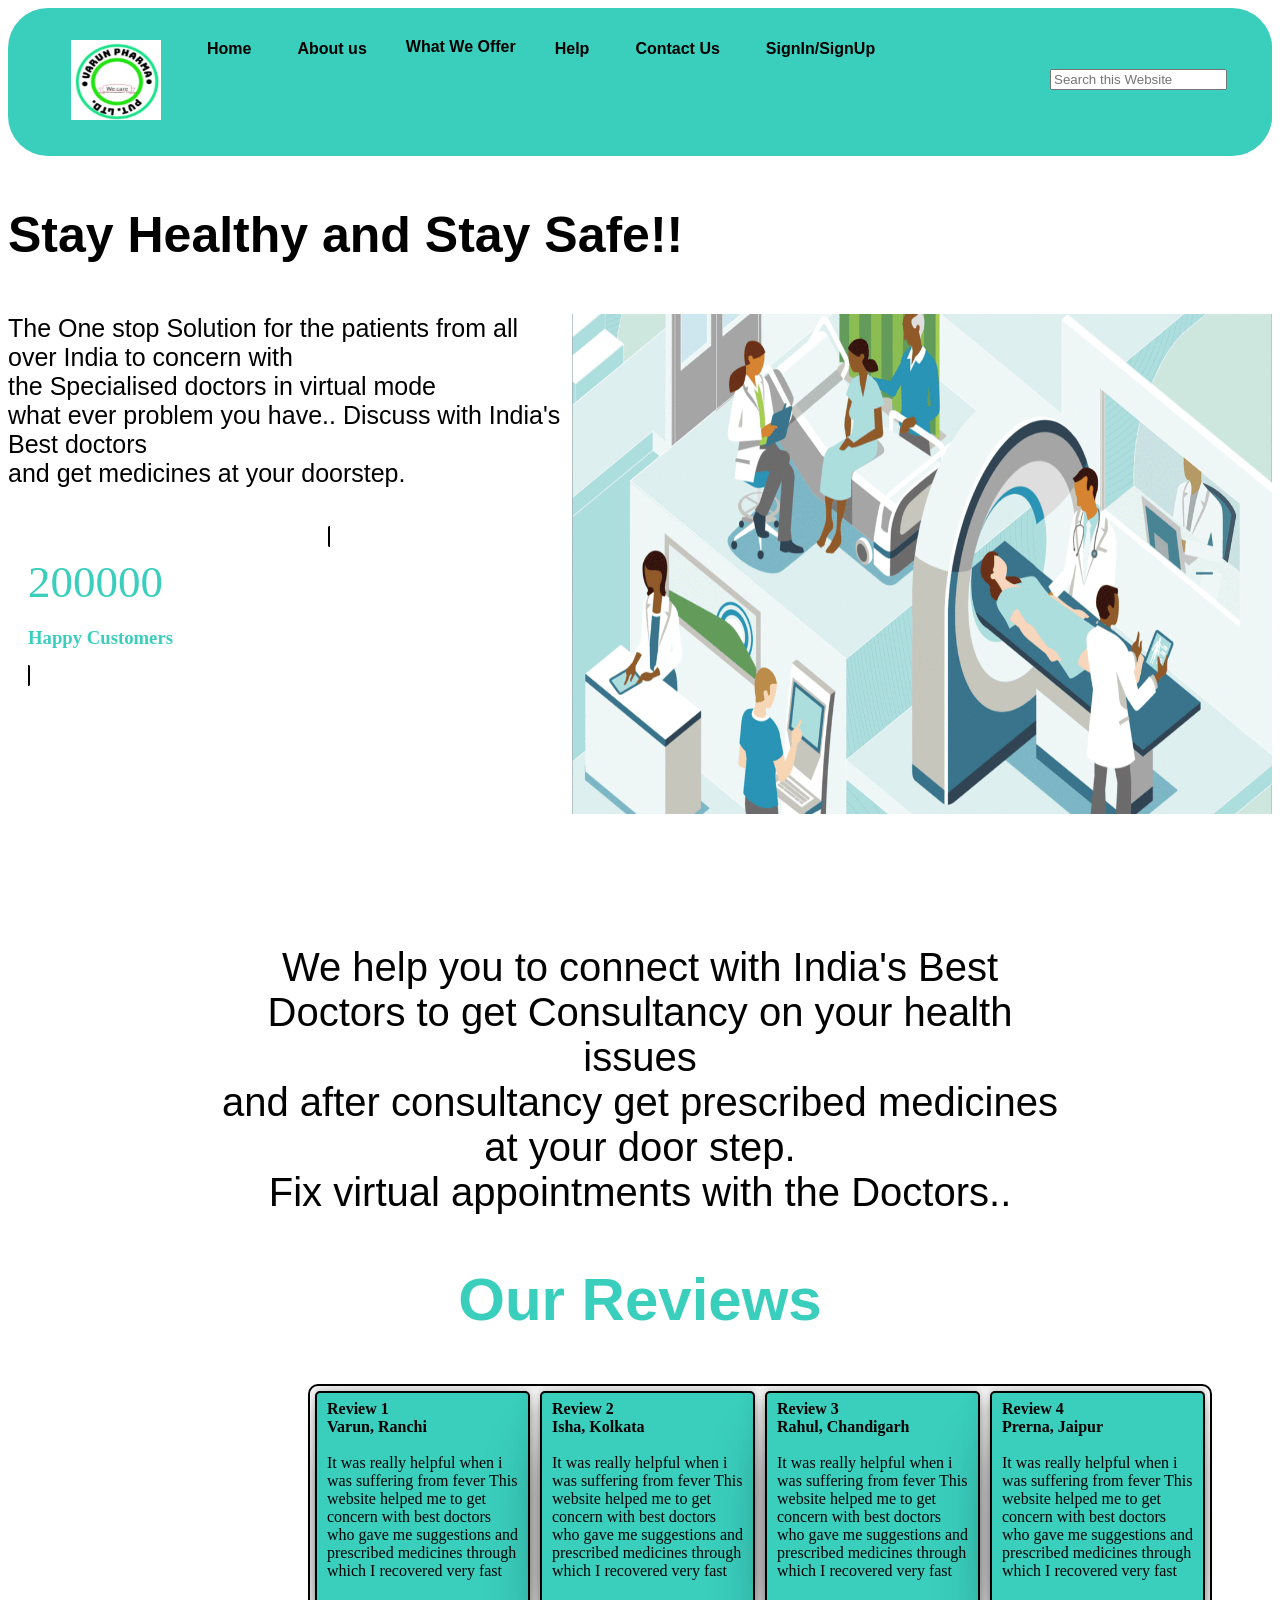
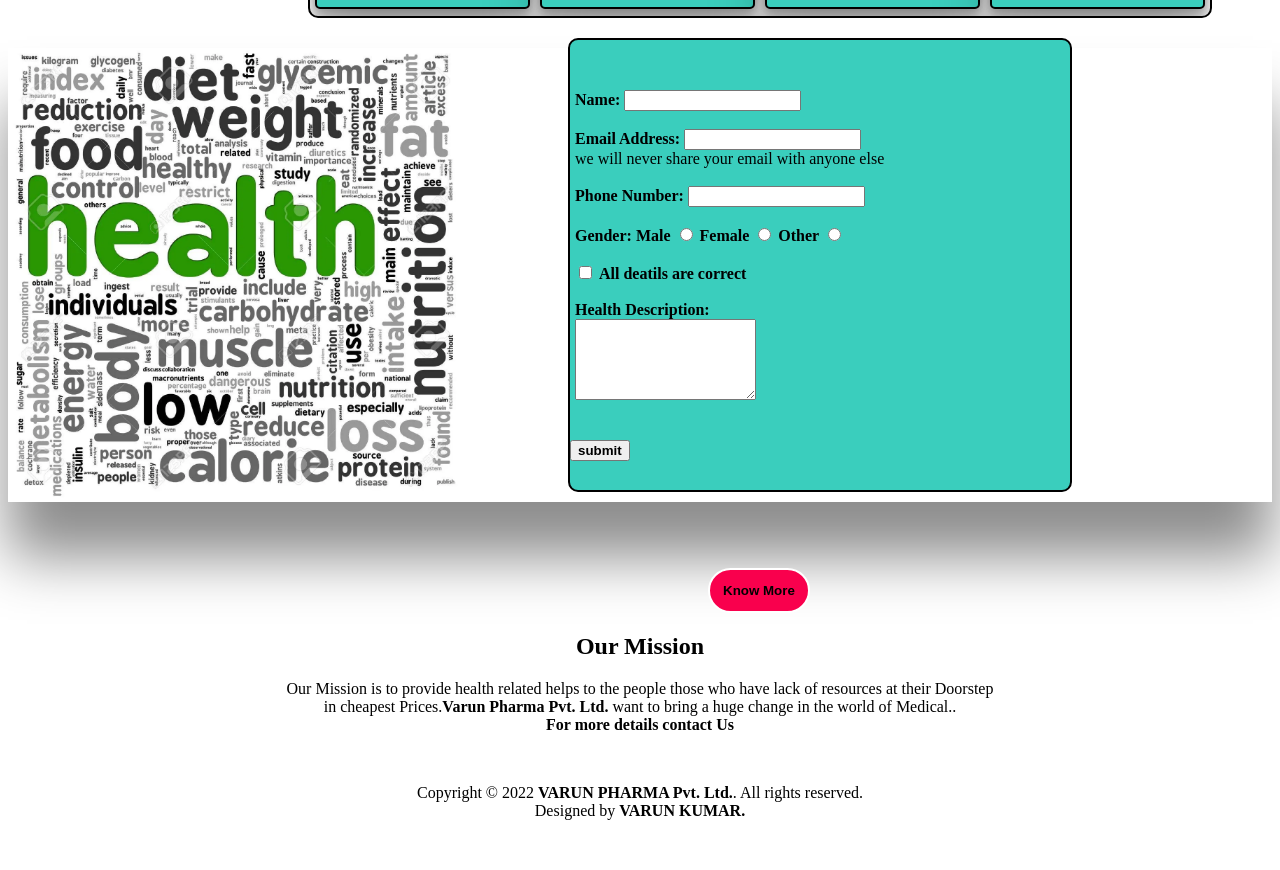
<file: index.html>
<!DOCTYPE html>
<html lang="en">
<head>
<meta charset="utf-8">
<meta name="viewport" content="width=device-width initial-scale=1.0">
<link rel="stylesheet" href="verzeo.css">
<title> VARUN PHARMA</title>
</head>
<body>
<div class="navbar" id="navbar">
<nav>
  <ul>
    <div class="image" id="image1">
    <li><a><img src="Company logo 1.jpg" alt="company logo" height="80px" width="90px"></a></li>
    </div>
    <li><a href="#"><b>Home</b></a></li>
    <li><a href="#"><b>About us</b></a></li>
    <div class="dropdown">
     <button class="dropbtn"><b>What We Offer</b>
       <i class="fa fa-caret-down"></i>
     </button>
     <div class="dropdown-content">
       <a href="#">Doctors</a>
       <a href="#">Medicines</a>
       <a href="#">Consultancy on Medicines/Doctors</a>
     </div>
   </div>
   <li><a href="#"><b>Help</b></a></li>
   <li><a href="#"><b>Contact Us</b></a></li>
   <li><a href="#"><b>SignIn/SignUp</b></a></li>
   <div class="search">
     <input type="text" placeholder="Search this Website">
</div>
  </ul>
</nav>
</div>
<div class="paraone" id="para1">
  <span><h3>Stay Healthy and Stay Safe!!</h3></span>
  <div class="image">
    <img src="tumblr_411618045aacbd6757cae36bd7112a8d_4ad8da6d_1280.gif" alt="health" height="500px" width="700px">
  </div>
  <p1>The One stop Solution for the patients from all over India to concern with<br>the Specialised doctors in virtual mode<br> what ever problem you have.. Discuss with India's Best doctors<br>and get medicines at your doorstep.</p1>
  </div>
  <section class="counters">
  			<div class="container">
  				<div>
  					<div class="counter" data-target="200000">0</div>
  					<h3>Happy Customers</h3>
</section>
</div>
<div class="paratwo" id="para2">
  <p2>We help you to connect with India's Best Doctors to get Consultancy on your health issues<br> and after consultancy get prescribed medicines at your door step.<br>Fix virtual appointments with the Doctors..</p2>
  <h2>Our Reviews</h2>
</div>
<div class="container">
  <div class="item" id="item-1"><b>Review 1</b> <br><b>Varun, Ranchi</b><br> <br>It was really helpful when i was suffering from fever This website helped me to get concern with best doctors who gave me suggestions and prescribed medicines through which I recovered very fast</div>
  <div class="item" id="item-2"><b>Review 2</b><br><b>Isha, Kolkata</b><br><br>It was really helpful when i was suffering from fever This website helped me to get concern with best doctors who gave me suggestions and prescribed medicines through which I recovered very fast</div>
  <div class="item" id="item-3"><b>Review 3</b><br><b>Rahul, Chandigarh</b><br><br>It was really helpful when i was suffering from fever This website helped me to get concern with best doctors who gave me suggestions and prescribed medicines through which I recovered very fast</div>
  <div class="item" id="item-4"><b>Review 4</b><br><b>Prerna, Jaipur</b><br><br>It was really helpful when i was suffering from fever This website helped me to get concern with best doctors who gave me suggestions and prescribed medicines through which I recovered very fast</div>
</div>
<form>
  <div class="form1">
    <label for="exampleName" class="form-label"><b>Name:</b></label>
    <input type="text" class="form-control" id="exampleName">
    </div>
    <br>
  <div class="form1">
    <label for="exampleInputEmail1" class="form-label"><b>Email Address:</b></label>
    <input type="email" class="form-control" id="exampleInputEmail1" aria-describedby="EmailHelp">
    <div id="EmailHelp" class="form-text">we will never share your email with anyone else</div>
  </div>
<br>
  <div class="form1">
    <label for="exampleInputPhonenumber" class="form-label"><b>Phone Number:</b></label>
    <input type="number" class="form-control" id="exampleInputPhonenumber">
    </div>
<br>
    <div class="form1">
        <b>Gender:</b> <b>Male</b> <input type="radio" name="myGender"> <b>Female</b> <input type="radio" name="myGender">
        <b>Other</b> <input type="radio" name="myGender">
 </div>
 <br>
 <div class="form1 form-check">
   <input type="checkbox" class="form-check-input" id="examplecheck1">
   <label class="form-check-label" for="examplecheck1"><b>All deatils are correct</b></label>
 </div>
 <br>
       <div class="form1">
           <b>Health Description:</b> <br><textarea name="myText" cols="20" rows="5"></textarea>
       </div>
       <br>
       <br>
         <button type="submit" class="btn btn-primary" id="submit1"><b>submit</b></button>
  </form>
  <div class="image" id="image3">
  <img src="10513126-health-related-words-concept-in-tag-cloud.webp" alt="health" height="450px" width="450px">
</div>
<br><br>
<button type="button" id="knowMore">Know More</button>
<div class="parathree" id="para3">
  <h2>Our Mission</h2>
  <p3>Our Mission is to provide health related helps to the people those who have lack of resources at their Doorstep<br>in cheapest Prices.<b>Varun Pharma Pvt. Ltd.</b> want to bring a huge change in the world of Medical..<br><b>For more details contact Us</b></p3>
</div>
<div class="parafour" id="para4">
<p4>Copyright © 2022 <b>VARUN PHARMA Pvt. Ltd.</b>. All rights reserved.<br>Designed by <b>VARUN KUMAR.</b></p4>
</div>
<button onclick="topFunction()" id="myBtn" title="Go to top">&#x2191;</button>

<script>/*for Customers counting*/
const counters = document.querySelectorAll('.counter');
const speed = 200; // The lower the slower

counters.forEach(counter => {
	const updateCount = () => {
		const target = +counter.getAttribute('data-target');
		const count = +counter.innerText;

		// Lower inc to slow and higher to slow
		const inc = target / speed;

		// console.log(inc);
		// console.log(count);

		// Check if target is reached
		if (count < target) {
			// Add inc to count and output in counter
			counter.innerText = count + inc;
			// Call function every ms
			setTimeout(updateCount, 1);
		} else {
			counter.innerText = target;
		}
	};

	updateCount();
});

</script>


<script>/*for upward scroll button*/
mybutton = document.getElementById("myBtn");
window.onscroll = function() {scrollFunction()};

function scrollFunction() {
  if (document.body.scrollTop > 20 || document.documentElement.scrollTop > 20) {
    mybutton.style.display = "block";
  } else {
    mybutton.style.display = "none";
  }
}

function topFunction() {
  document.documentElement.scrollTop = 0;
}
</script>

</body>
</html>
</file>
<file: verzeo.css>
.navbar{
  overflow:hidden;
  background-color: #3acebd;
  border-radius: 40px;
  font-family: arial;
}
.navbar ul{
  overflow:auto;
}
.navbar li{
  float: left;
  list-style: none;
  margin: 13px 20px;
}
.navbar li a{
  padding: 3px 3px;
  text-decoration:none;
  color: black;
}


/* Links inside the navbar */
.navbar a {
  float: left;
  font-size: 16px;
  color: black;
  text-align: center;
  padding: 14px 16px;
  text-decoration: none;
}

/* The dropdown container */
.dropdown {
  float: left;
  overflow: hidden;
}

/* Dropdown button */
.dropdown .dropbtn {
  font-size: 16px;
  border: none;
  outline: none;
  color: black;
  padding: 14px 16px;
  background-color:#3acebd;
  font-family: inherit; /* Important for vertical align on mobile phones */
  margin: 0; /* Important for vertical align on mobile phones */
}

/* Add a red background color to navbar links on hover */
.navbar a:hover, .dropdown:hover .dropbtn {
  background-color: white;
}

/* Dropdown content (hidden by default) */
.dropdown-content {
  display: none;
  position: absolute;
  background-color: white;
  min-width: 160px;
  box-shadow: 0px 8px 16px 0px rgba(0,0,0,0.2);
  z-index: 1;
}

/* Links inside the dropdown */
.dropdown-content a {
  float: none;
  color: black;
  padding: 12px 16px;
  text-decoration: none;
  display: block;
  text-align: left;
}

/* Add a grey background color to dropdown links on hover */
.dropdown-content a:hover {
  background-color:white;
}

/* Show the dropdown menu on hover */
.dropdown:hover .dropdown-content {
  display: block;
}
 .search{
  float: right;
  border: 5px solid #3acebd;
  padding: 40px 40px;
}
.paraone h3{
  font-size: 50px;
  font-family: sans-serif;
  color: black;
  animation-name:
}
.paraone .image{
  display: inline-block;
   float: right;
   box-shadow:rgba(0, 0, 0, 0.25) 0px 54px 55px,


 }
.paraone p1{
  font-family: sans-serif;
  font-size: 25px;
}

.container {
  display: inline;
	overflow: auto;
}

.counters {
	background: white;
	color: #3acebd;
	padding: 40px 20px;
}
.counters .container {
  display:inline;
	grid-template-columns: repeat(4, 1fr);
	grid-gap: 30px;
	text-align: left;
}

.counters .counter {
	font-size: 45px;
	margin: 10px 0;
}

@media (max-width: 700px) {
	.counters .container {
		grid-template-columns: repeat(2, 1fr);
	}

	.counters .container > div:nth-of-type(1),
	.counters .container > div:nth-of-type(2) {
		padding-bottom: 20px;
	}
}

.paratwo{
  font-family: sans-serif;
  font-size: 40px;
  text-align:center;
  padding: 220px 200px 0px 200px;
}
.paratwo h2{
  color: #3acebd;
}


.container{
    height: 230px;
    width:900px;
    border: 2px solid black;
    border-radius: 10px;
    display: inline-flex;
    flex-direction: row;
    margin-left: 300px;
}
.item{
     width:200px;
     height:200px;
     justify-content: space-between;
     background-color: #3acebd;
     border: 2px solid  black;
     border-radius: 5px;
     margin: 5px;
     padding: 7px;
     padding-left: 10px;
     box-shadow: rgba(0, 0, 0, 0.25) 0px 54px 55px, rgba(0, 0, 0, 0.12) 0px -12px 30px, rgba(0, 0, 0, 0.12) 0px 4px 6px, rgba(0, 0, 0, 0.17) 0px 12px 13px, rgba(0, 0, 0, 0.09) 0px -3px 5px;
     object-fit: cover;
}
form{
  height: 400px;
  width: 500px;
  display: inline-block;
  float: right;
  border: 2px solid black;
  border-radius: 10px;
  padding-top: 50px;
  background-color: #3acebd;
  margin-top: 20px;
  margin-right: 200px;

}
.form1{
  margin-left: 5px;
  align-items: center;
}

#image3{
  margin-top: 30px;
  margin-bottom: 30px;
  box-shadow:rgba(0, 0, 0.45, 0.45) 0px 55px 55px;
}
#knowMore{
  display: inline;
  background-color: #f9004d;
  color: black;
  border: 2px solid white;
  border-radius: 30px;
  font-weight:bold;
  padding: 13px 13px;
  margin-left:700px;
  transition: .4s
}
#knowMore:hover{
  background-color: transparent;
  border: 2px solid #f9004d;
  cursor:pointer;
}
.parathree{
  text-align: center;
}
.parafour{
  text-align: center;
  margin:50px auto;
}
#myBtn {
  display: none;
  position: fixed;
  bottom: 20px;
  right: 30px;
  z-index: 99;
  border: none;
  outline: none;
  background-color:#763d7d;
  color: white;
  cursor: pointer;
  padding: 15px;
  border-radius: 10px;
  font-size: 18px;

#myBtn:hover{
  background-color: #555;
}
</file>
